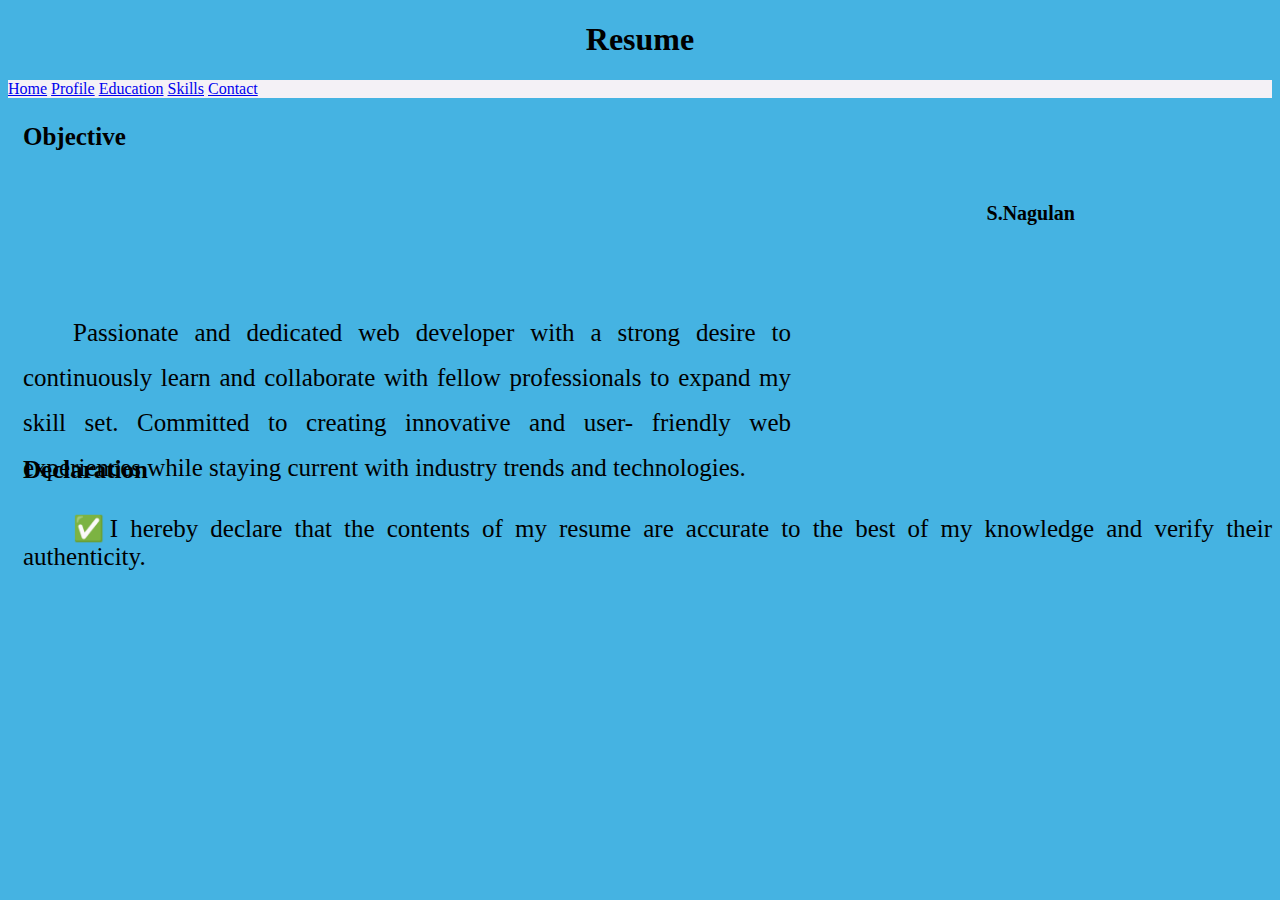
<file: index.html>
﻿<!DOCTYPE html>
<html>
<head>
    <meta charset="utf-8">
	<meta name="viewport" content="width=device-width, initial-scale=1">
	<title>Portfolio of S.Nagulan </title>
	<style>
        body{background-color: rgb(69, 179, 226);}
        </style>
</head>
<link rel="stylesheet" type="text/css" href="style.css">
<body>
     <h1>Resume</h1>
     <div class="menu">
     		<a href="nagulan.html">Home</a>
		
     		<a href="profile.html">Profile</a>

            <a href="education.html">Education</a>

            <a href="skills.html">Skills</a>

            <a href="contact.html">Contact</a>
     </div>

     <h3>Objective</h3>
     <p id="obj">
     Passionate and dedicated web developer with a strong desire to continuously learn and collaborate with fellow professionals to expand my skill set. Committed to creating innovative and user- friendly web experiences while staying current with industry trends and technologies.	
     </p>
     
     <div class="profile">
     
     <h4>S.Nagulan </h4>
     </div>
     
     <h3 class="del">Declaration</h3>
     <p id="delc">
        ✅I hereby declare that the contents of my resume are accurate to the best of my knowledge and verify their authenticity.
    
    </p>

</body>
</html>
</file>
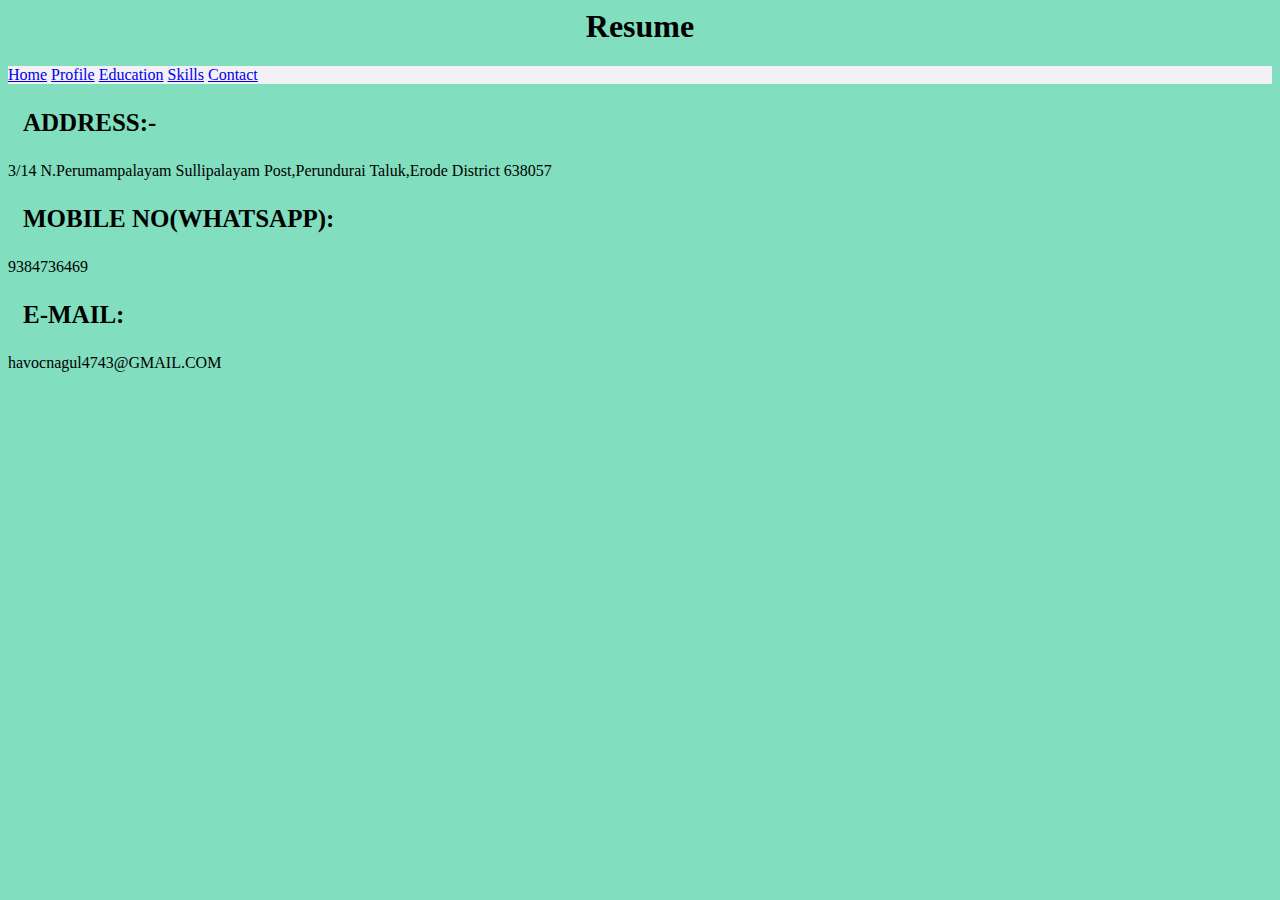
<file: contact.html>
<html>
<head><title>profile</title>
	<style>
        body{background-color: rgb(129, 222, 191);}
	</style>
</head>
<link rel="stylesheet" type="text/css" href="style.css">
<body>
     <h1>Resume</h1>
     <div class="menu">
     		<a href="nagulan.html">Home</a>
		
     		<a href="profile.html">Profile</a>

            <a href="education.html">Education</a>

            <a href="skills.html">Skills</a>

            <a href="contact.html">Contact</a>
     </div>


<h3> ADDRESS:- </h3>
<P>3/14 N.Perumampalayam Sullipalayam Post,Perundurai Taluk,Erode District 638057</P>
<h3> MOBILE NO(WHATSAPP): </h3>
<P> 9384736469 </P>
<h3> E-MAIL: </h3>
<P> havocnagul4743@GMAIL.COM</P>
</body>
</html>
</file>
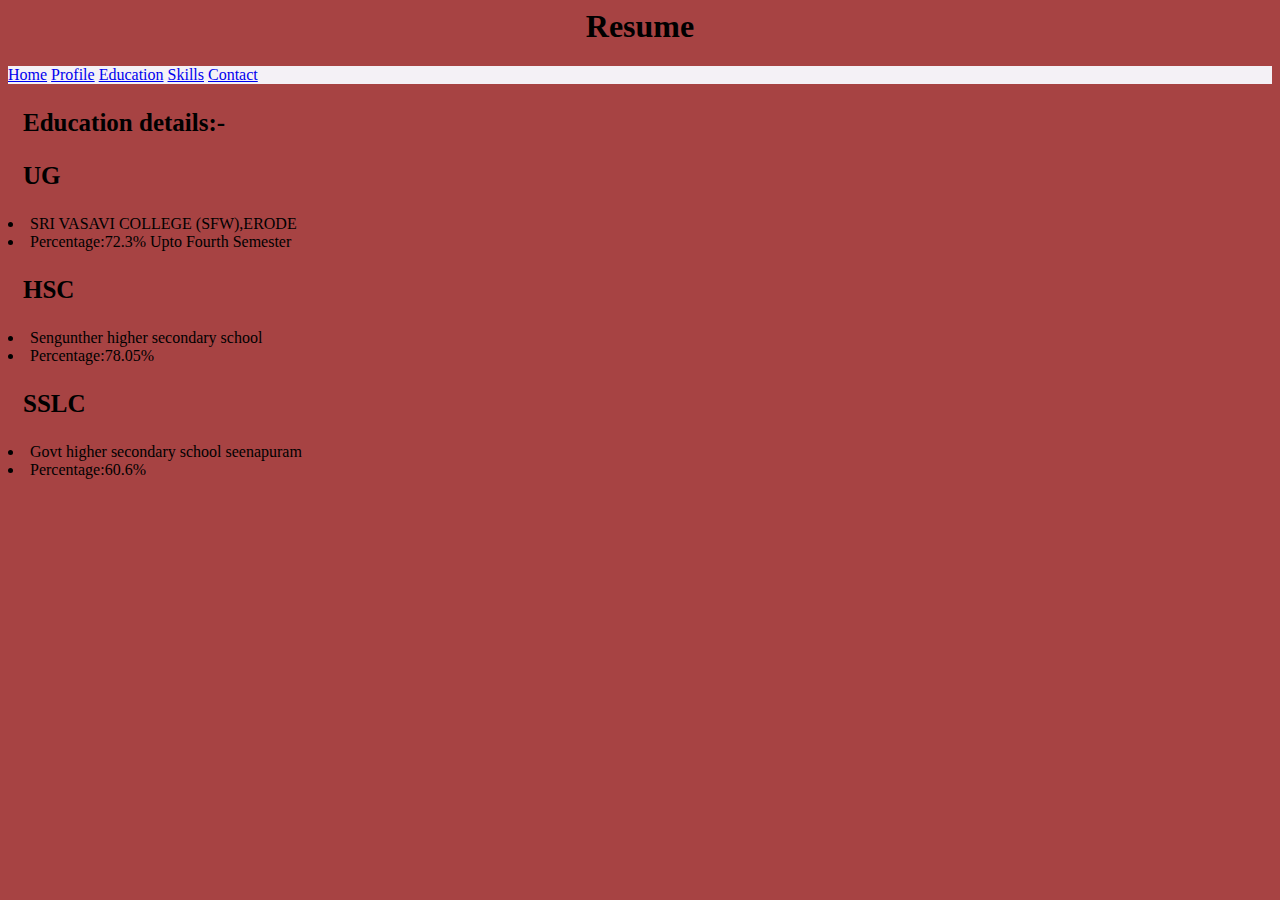
<file: education.html>
<html>
<head><title>profile</title>
	<style>
        body{background-color: rgb(167, 67, 67);}
	</style>
</head>
<link rel="stylesheet" type="text/css" href="style.css">
<body>
     <h1>Resume</h1>
     <div class="menu">
     		<a href="nagulan.html">Home</a>
		
     		<a href="profile.html">Profile</a>

            <a href="education.html">Education</a>

            <a href="skills.html">Skills</a>

            <a href="contact.html">Contact</a>
     </div>


<h3> Education details:-</h3>

<h3> UG </h3> 
<li>SRI VASAVI COLLEGE (SFW),ERODE</li>
<li>Percentage:72.3% Upto Fourth Semester</li>
<h3> HSC </h3>
<li> Sengunther higher secondary school</li>
<li>Percentage:78.05%</li>
<h3> SSLC </h3>
<li>Govt higher secondary school seenapuram</li>
<li>Percentage:60.6%</li>
</body>
</html>
</file>
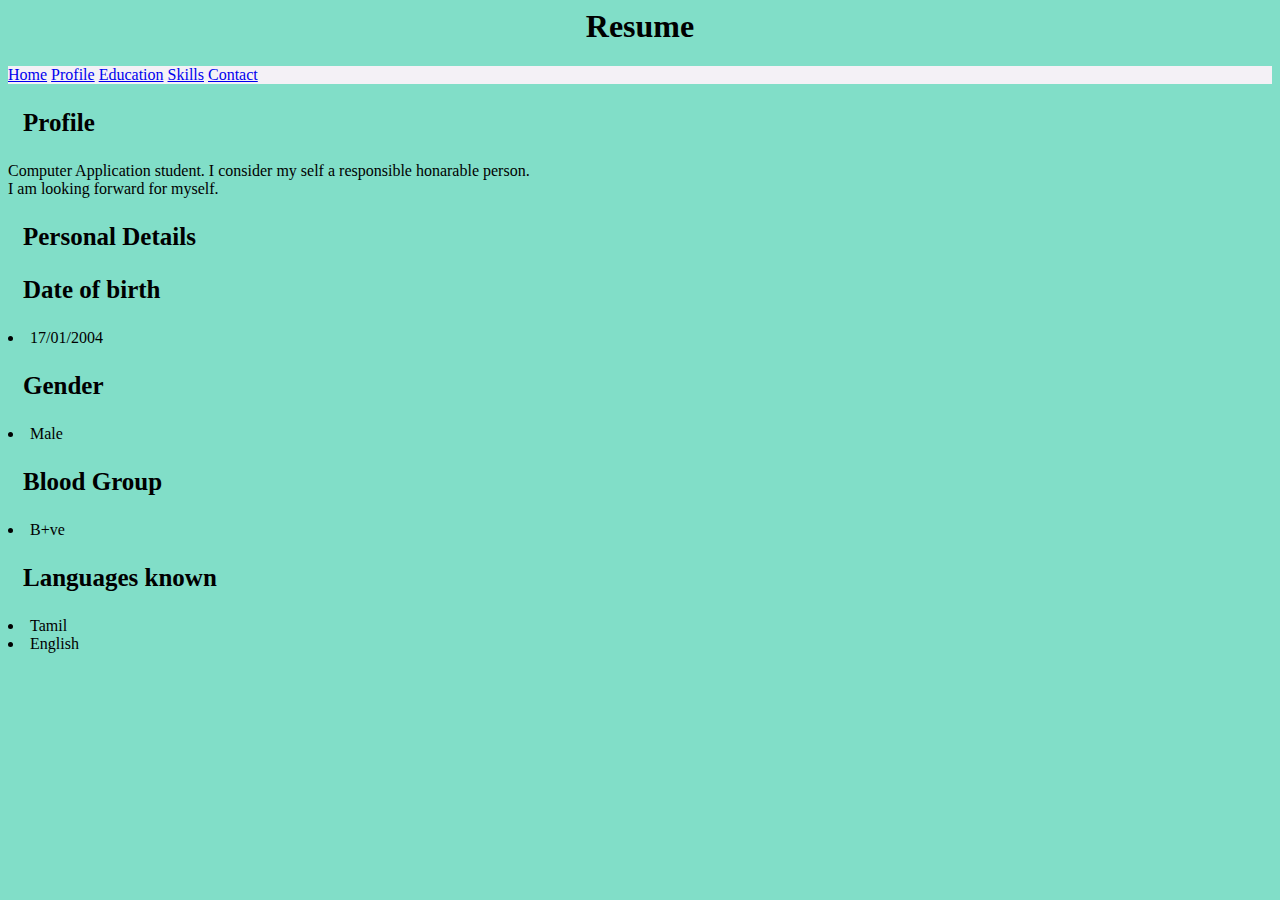
<file: profile.html>
<html>
<head><title>profile</title>
	<style>
        body{background-color: rgb(129, 222, 200);}
	</style>
</head>
<link rel="stylesheet" type="text/css" href="style.css">
<body>
     <h1>Resume</h1>
     <div class="menu">
     		<a href="nagulan.html">Home</a>
		
     		<a href="profile.html">Profile</a>

            <a href="education.html">Education</a>

            <a href="skills.html">Skills</a>

            <a href="contact.html">Contact</a>
     </div>

<h3> Profile </h3>
<p>
Computer Application student. I consider my self a responsible honarable person.<br>
I am looking forward for myself.
</p>

<h3> Personal Details</h3>

<h3> Date of birth </h3> 
<li>17/01/2004</li>
<h3> Gender </h3>
<li>Male</li>
<h3> Blood Group </h3>
<li>B+ve</li>
<h3> Languages known </h3>
<li>Tamil</li>
<li> English</li>
</body>
</html>
</file>
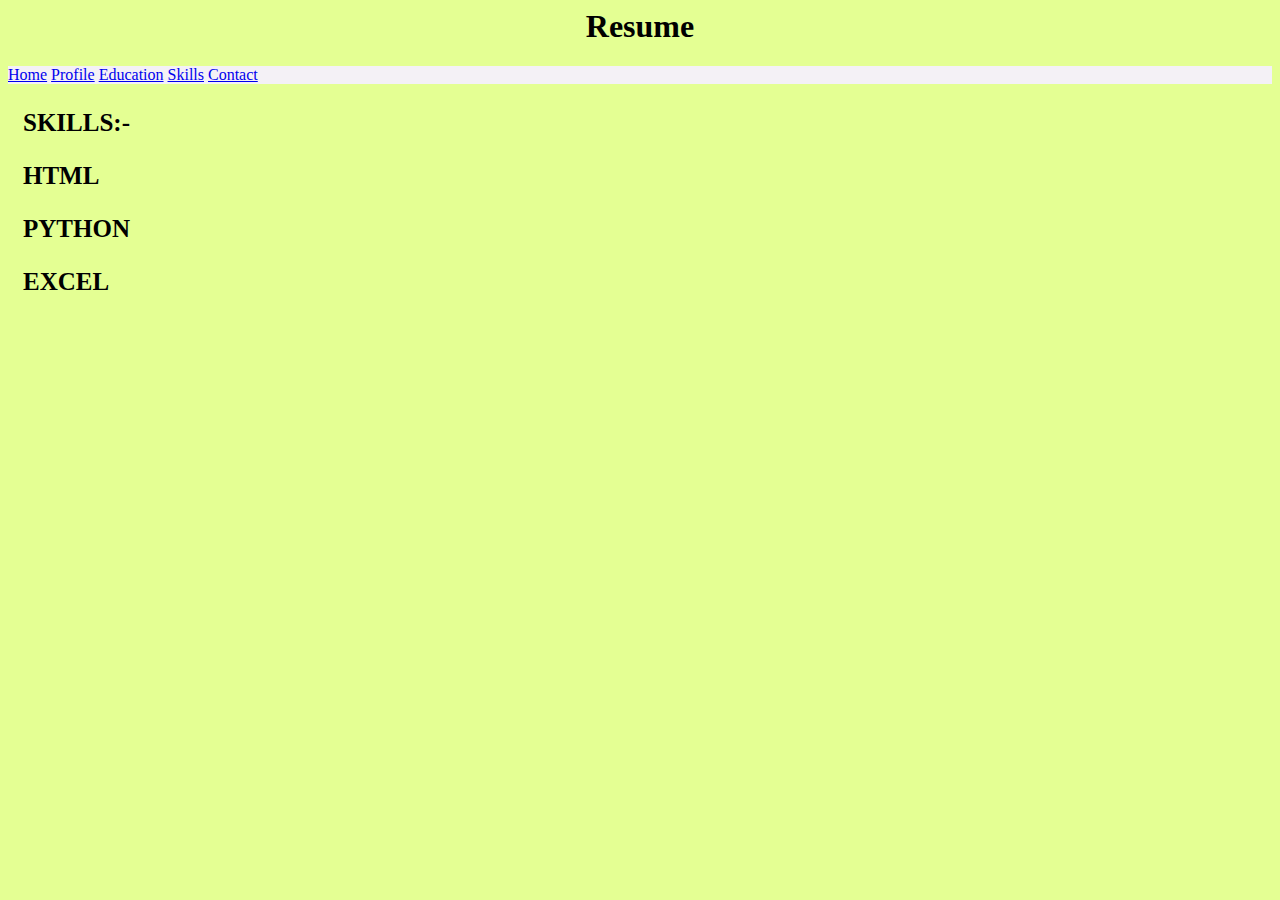
<file: skills.html>
<html>
<head><title>profile</title>
	<style>
        body{background-color: rgb(228, 255, 147);}
	</style>
</head>
<link rel="stylesheet" type="text/css" href="style.css">
<body>
     <h1>Resume</h1>
     <div class="menu">
     		<a href="nagulan.html">Home</a>
		
     		<a href="profile.html">Profile</a>

            <a href="education.html">Education</a>

            <a href="skills.html">Skills</a>

            <a href="contact.html">Contact</a>
     </div>
<h3> SKILLS:-</h3>

<h3> HTML </h3> 
<h3> PYTHON </h3>
<h3> EXCEL </h3>
</body>
</html>
</file>
<file: style.css>
h1{
	text-align: center;
}
.menu{
	background-color: rgb(244, 241, 246);
}
ul{
	list-style: none;
	display: flex;
	margin:  40px;
    
    }

ul li{
	color: rgb(12, 12, 12);
	margin: 25px;
    margin-right: 15%;
    font-weight: bold;
    font-size: 20px;
}
h3{
	font-weight: bold;
	font-size: 25px;
	margin-left: 15px;
}
#obj{
	font-family: times new roman;
	height: 20%;
	width: 60%;
	display: inline-block;
	position: absolute;
	top:  40%;
	text-indent: 50px;
	font-family: times new roman;
	font-size: 25px;
	line-height: 45px;
	margin-left: 15px;
	text-align: justify;
	margin-top: -50px;
}
.profile{
	height: 200px;
	width: 200px;
	display: inline-block;
	position:  relative;
	left: 73%;
	top:  20%;
}

#delc{
    text-indent: 50px;
	font-family: times new roman;
	font-size: 25px;	
    margin-left: 15px;
	text-align: justify;
	margin-top: 30px;
}
h4{
	font-size: 20px;
	text-align: center;
	
}
.del{
	margin-top: 80px;
}
</file>
